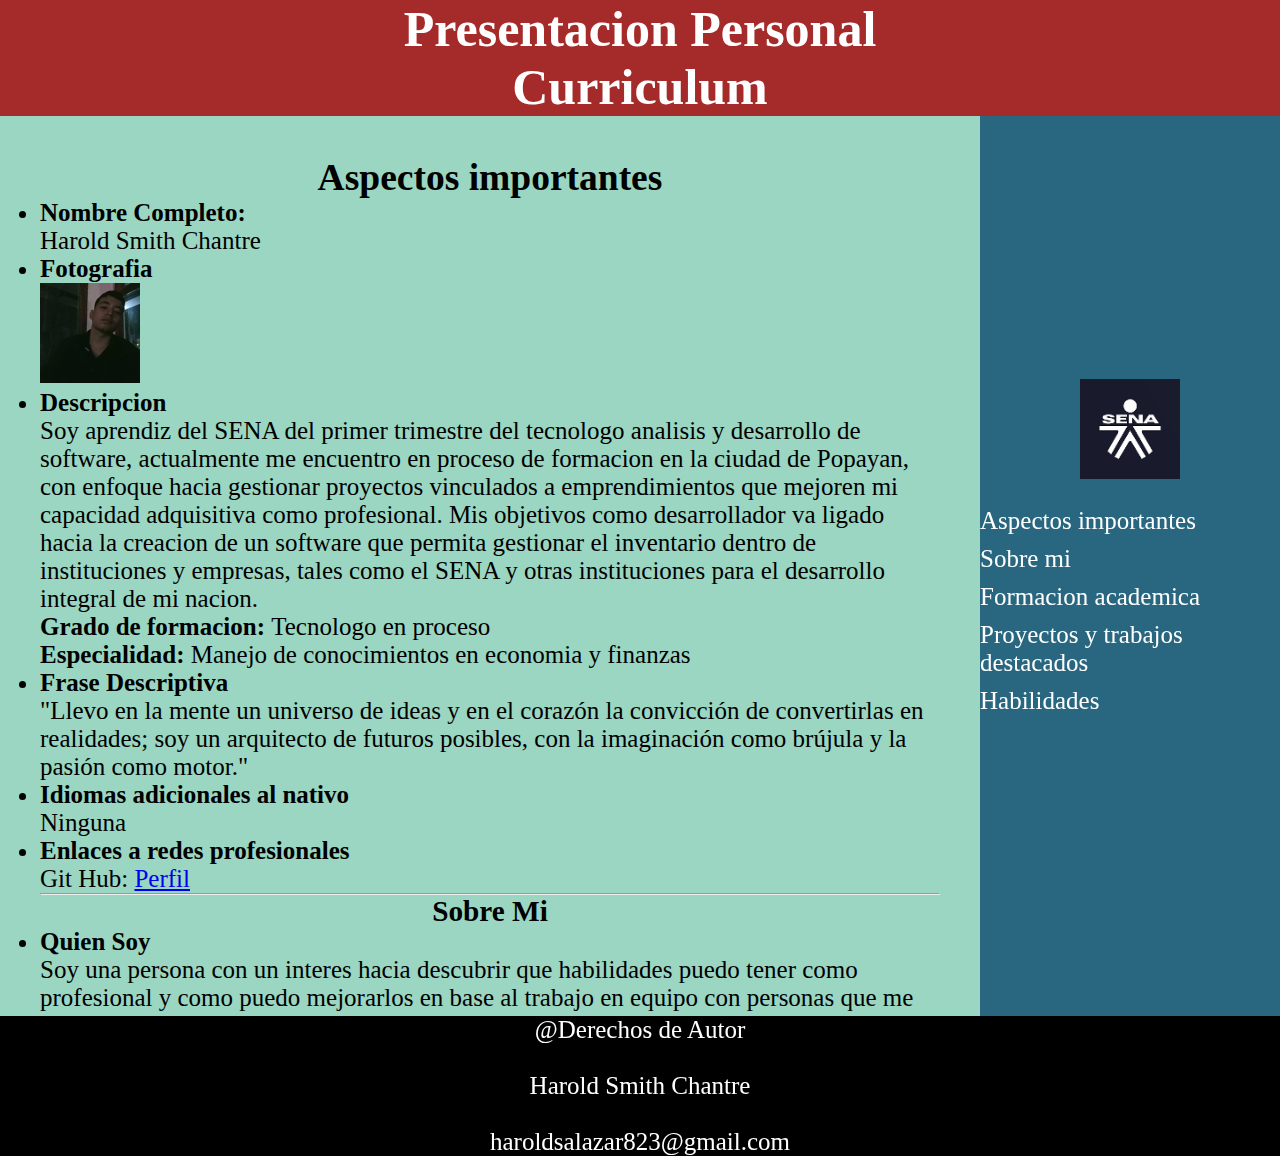
<file: index.html>
<!DOCTYPE html>
<html lang="en">
<head>
    <meta charset="UTF-8">
    <meta name="viewport" content="width=device-width, initial-scale=1.0">
    <title>Pagina de inicio</title>
    <link rel="stylesheet" href="/style.css">
</head>
<header>
    <h1 style="text-align: center;" >Presentacion Personal</h1>
    <h1 style="text-align: center;" >Curriculum</h1>
</header>
<body style="font-family: 'Times New Roman', Times, serif;font-size: 25px;" >
      <div class="contenedor">
        <main class="main01" >
        <h2 style="text-align: center;" id="marcador01" >Aspectos importantes</h2>
            <section>
            <li><b>Nombre Completo:</b></li>
            <p>Harold Smith Chantre</p>
            <li><b>Fotografia</b></li>
            <img src="/imagenes/Harold.jpg" alt="Harold">
            <li><b>Descripcion</b></li>
            <p>Soy aprendiz del SENA del primer trimestre del tecnologo analisis y desarrollo de software, actualmente me encuentro en proceso de formacion en la ciudad de Popayan, con enfoque hacia gestionar proyectos vinculados a emprendimientos que mejoren mi capacidad adquisitiva como profesional. Mis objetivos como desarrollador va ligado hacia la creacion de un software que permita gestionar el inventario dentro de instituciones y empresas, tales como el SENA y otras instituciones para el desarrollo integral de mi nacion.
                <br>
                <li style="list-style: none;" ><b>Grado de formacion: </b>Tecnologo en proceso</li>
                <li style="list-style: none;" ><b>Especialidad:</b> Manejo de conocimientos en economia y finanzas</li>
            </p>
            <li><b>Frase Descriptiva</b></li>
            <p>"Llevo en la mente un universo de ideas y en el corazón la convicción de convertirlas en realidades; soy un arquitecto de futuros posibles, con la imaginación como brújula y la pasión como motor."</p> 
            <li><b>Idiomas adicionales al nativo</b></li>
            <p>Ninguna</p>
            <li><b>Enlaces a redes profesionales</b></li>
             <p>Git Hub: <a href="https://github.com/HaroldTFK19-08">Perfil</a> </p>
            </section>
            <hr>
            <section>
                <h3 style="text-align: center;" id="marcador02" >Sobre Mi</h3>
                <li><b>Quien Soy</b></li>
                <p>Soy una persona con un interes hacia descubrir que habilidades puedo tener como profesional y como puedo mejorarlos en base al trabajo en equipo con personas que me ayuden a crecer como profesional. Soy de nacionalidad colombiana y mi ciudad de origen es la capital del pais, lo cual mi entorno social y geografico permite que mis capacidades sociales sean buenas para trabajar en conjuntos, sin olvidar mis capacidades propias como profesional </p>
                <li><b>Biografia central</b></li>
                <p>Actualmente curso el programa de Análisis y Desarrollo de Software en el SENA, donde he fortalecido mis conocimientos en lógica de programación, diseño web y gestión de bases de datos. Me interesan especialmente los proyectos que combinan creatividad y funcionalidad.</p>
                <li><b>Intereses o areas de enfoque</b></li>
                <p>Me enfoco en el desarrollo web front-end, la creación de interfaces intuitivas y la automatización de procesos mediante programación y el manejo financiero, en especial el manejo del trading y inversiones que me ayudan a crecer economicamente.</p>
                <li><b>Objetivos academicos o profesionales</b></li>
                <p>Mi objetivo es seguir desarrollando mis habilidades técnicas para participar en proyectos reales, adquirir experiencia en empresas de tecnología y eventualmente liderar mis propios desarrollos o emprendimientos digitales.Ademas de siempre capacitarme para algun dia ser mi proprio jefe y ayudar a personas que tengan increibles habilidades para impulsar su ambito profesional</p>
                <li><b>Habilidades blandas y tecnicas</b></li>
                <p>Mis habilidades blandas y tecnicas en los que me especializo son las siguientes: 
                    <ol style="text-align: justify;list-style-position: inside;">
                    <li>Matematicas y manejo de conceptos avanzados en calculo y algebra lineal</li>
                    <li>Logica de programacion</li>
                    <li>Manejo de HTML, CSS, JavaScript, Git, SQL, Canva, Excel.</li>
                    </ol>
                </p>
                <hr>
            </section>
            <section>
                <h3 id="marcador03" style="text-align: center;" >Formacion Academica</h3>
                <li>Institucion educativa</li>
                <p>Colegio Nuestra Señora de Fatima</p>
                <li>Programa de estudios</li>
                 <p>
                <ol class="lista02" >
                    <li>Tecnologo ADSO [en proceso]</li>
                    <li>Bachiller de Colegio</li>
                    <li>Articulacion Sena</li>
                </ol>
                </p>
                <li><b>Certificados</b></li>
                 <p><u>Bachiller basico</u></p>
                 <br>
                 <img src="/imagenes/Bachiller basico.jpg" alt="Bachiller Noveno">
                 <p><u>Bachiller grado once</u></p>
                 <br>
                 <img src="/imagenes/Diploma grado 11.jpg" alt="Bachiller grado once">
            </section>
            <hr>
            <section>
                <h3  id="marcador04"  style="text-align: center;" >Proyectos y trabajos destacados</h3>
                <li>Titulo del proyecto:</li>
                <p>StockMind</p>
                <li>Descripcion</li>
                <p>StockMind es un software de inventario y logística desarrollado como solución para optimizar la gestión de insumos y productos en ambientes formativos del SENA. Permite registrar, controlar y rastrear entradas y salidas de inventario, facilitando una administración eficiente y transparente de los recursos disponibles.</p>
                <li>Herramientas utilizadas</li>
                <p><b>Canva:</b> <a style="text-decoration: none;" href="https://www.canva.com/design/DAGuBW71nrM/rcUkgYARoFWEsu9MLKdnHQ/edit?utm_content=DAGuBW71nrM&utm_campaign=designshare&utm_medium=link2&utm_source=sharebutton">StockMind</a></p>
                <hr>
            </section>
            <section>
                <h3 id="marcador05"  style="text-align: center;" >Habilidades del perfil</h3>
                <br>
                <li><b>Habilidades tecnicas</b></li>
                <br>
                 <ol style="text-align: justify;list-style-position: inside;" >
                    <li>Manejo de HTML y CSS</li>
                    <li>Manejo completo de flowgorithm</li>
                    <li>Manejo de java JDK</li>
                 </ol>
                <li>Habilidades blandas</li>
                <br>
                <ol style="text-align: justify;list-style-position: inside;" >
                    <li>Creativo</li>
                    <li>Liderazgo</li>
                    <li>Pensamiento critico</li>
                    <li>Mayor criterio de decision</li>
                </ol>
            </section>
        </main>
        <aside class="lista" style="display: flex;flex-direction: column;" >
            <img style="display: block;width: 100px;height: 100px;" src="/imagenes/sena.png" alt="Sena">
            <br>
            <ul style="list-style-type: none;">
                <li style="color:white;margin-bottom: 10px;" ><a style="text-decoration: none;color: white;" href="#marcador01">Aspectos importantes</a></li>
                <li style="color:white;margin-bottom: 10px;" ><a style="text-decoration: none;color: white;" href="#marcador02">Sobre mi</a></li>
                <li style="color: white;margin-bottom: 10px;" ><a style="text-decoration: none;color: white;"  href="#marcador03">Formacion academica</a></li>
                <li style="color: white;margin-bottom: 10px;" ><a style="text-decoration: none;color: white;" href="#marcador04">Proyectos y trabajos destacados</a></li>
                <li style="color: white;margin-bottom: 10px;" ><a style="text-decoration: none;color: white; " href="#marcador05">Habilidades</a></li>
            </ul>
            <br>
        </aside>
      </div>
</body>
<footer class="footer01" style="text-align: center;background-color: black;" >
    <p style="color: white;">@Derechos de Autor</p>
    <br>
    <p style="color: white;" >Harold Smith Chantre</p>
    <br>
    <p style="color: white;" >haroldsalazar823@gmail.com</p>
</footer>
</html>
</file>
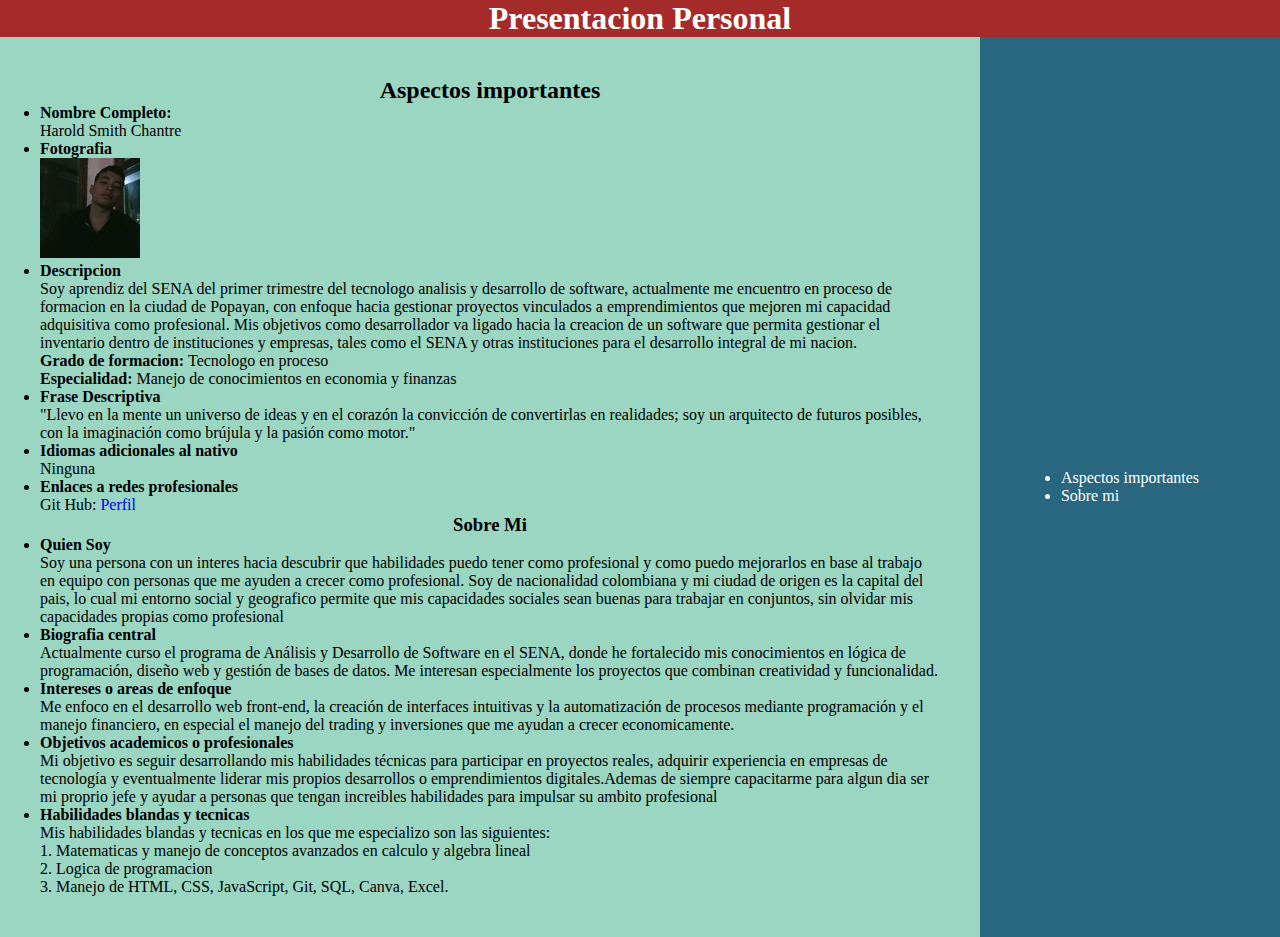
<file: contactos.html>
<!DOCTYPE html>
<html lang="en">
<head>
    <meta charset="UTF-8">
    <meta name="viewport" content="width=device-width, initial-scale=1.0">
    <title>Pagina de inicio</title>
    <link rel="stylesheet" href="/style.css">
</head>
<header>
    <h1 style="text-align: center;" >Presentacion Personal</h1>
</header>
<body>
      <div class="contenedor">
        <main class="main01" >
        <h2 style="text-align: center;" id="marcador01" >Aspectos importantes</h2>
            <section>
            <li><b>Nombre Completo:</b></li>
            <p>Harold Smith Chantre</p>
            <li><b>Fotografia</b></li>
            <img src="/imagenes/Harold.jpg" alt="Harold">
            <li><b>Descripcion</b></li>
            <p>Soy aprendiz del SENA del primer trimestre del tecnologo analisis y desarrollo de software, actualmente me encuentro en proceso de formacion en la ciudad de Popayan, con enfoque hacia gestionar proyectos vinculados a emprendimientos que mejoren mi capacidad adquisitiva como profesional. Mis objetivos como desarrollador va ligado hacia la creacion de un software que permita gestionar el inventario dentro de instituciones y empresas, tales como el SENA y otras instituciones para el desarrollo integral de mi nacion.
                <br>
                <li style="list-style: none;" ><b>Grado de formacion: </b>Tecnologo en proceso</li>
                <li style="list-style: none;" ><b>Especialidad:</b> Manejo de conocimientos en economia y finanzas</li>
            </p>
            <li><b>Frase Descriptiva</b></li>
            <p>"Llevo en la mente un universo de ideas y en el corazón la convicción de convertirlas en realidades; soy un arquitecto de futuros posibles, con la imaginación como brújula y la pasión como motor."</p> 
            <li><b>Idiomas adicionales al nativo</b></li>
            <p>Ninguna</p>
            <li><b>Enlaces a redes profesionales</b></li>
             <p>Git Hub: <a style="text-decoration: none;" href="https://github.com/HaroldTFK19-08">Perfil</a> </p>
            </section>
            <section>
                <h3 style="text-align: center;" id="marcador02" >Sobre Mi</h3>
                <li><b>Quien Soy</b></li>
                <p>Soy una persona con un interes hacia descubrir que habilidades puedo tener como profesional y como puedo mejorarlos en base al trabajo en equipo con personas que me ayuden a crecer como profesional. Soy de nacionalidad colombiana y mi ciudad de origen es la capital del pais, lo cual mi entorno social y geografico permite que mis capacidades sociales sean buenas para trabajar en conjuntos, sin olvidar mis capacidades propias como profesional </p>
                <li><b>Biografia central</b></li>
                <p>Actualmente curso el programa de Análisis y Desarrollo de Software en el SENA, donde he fortalecido mis conocimientos en lógica de programación, diseño web y gestión de bases de datos. Me interesan especialmente los proyectos que combinan creatividad y funcionalidad.</p>
                <li><b>Intereses o areas de enfoque</b></li>
                <p>Me enfoco en el desarrollo web front-end, la creación de interfaces intuitivas y la automatización de procesos mediante programación y el manejo financiero, en especial el manejo del trading y inversiones que me ayudan a crecer economicamente.</p>
                <li><b>Objetivos academicos o profesionales</b></li>
                <p>Mi objetivo es seguir desarrollando mis habilidades técnicas para participar en proyectos reales, adquirir experiencia en empresas de tecnología y eventualmente liderar mis propios desarrollos o emprendimientos digitales.Ademas de siempre capacitarme para algun dia ser mi proprio jefe y ayudar a personas que tengan increibles habilidades para impulsar su ambito profesional</p>
                <li><b>Habilidades blandas y tecnicas</b></li>
                <p>Mis habilidades blandas y tecnicas en los que me especializo son las siguientes: 
                    <ol class="lista02">
                    <li>Matematicas y manejo de conceptos avanzados en calculo y algebra lineal</li>
                    <li>Logica de programacion</li>
                    <li>Manejo de HTML, CSS, JavaScript, Git, SQL, Canva, Excel.</li>
                    </ol>
                </p>
            </section>
        </main>
        <aside class="lista" >
            <ul>
                <li style="color:white;" ><a style="text-decoration: none;color: white;" href="#marcador01">Aspectos importantes</a></li>
                <li style="color:white;" ><a style="text-decoration: none;color: white;" href="#marcador02">Sobre mi</a></li>
            </ul>
        </aside>
      </div>
</body>
</html>
</file>
<file: style.css>
*{
    padding: 0;
    margin: 0;
    box-sizing: border-box;
}
img{
    width: 100px;
    height: 100px;
}
.contenedor{
    height: 100vh;
    display: flex;
}
header{
    color: white;
    background-color: brown;
}
.lista{
    flex: 1;
    background-color: rgb(40, 103, 127);
    color: white;
    display: flex;
    align-items: center;
    justify-content: center;
}
.main01{
    flex: 3;
    padding: 40px;
    background-color: rgb(154, 214, 194);
    overflow-y: auto;
}
.lista02{
    list-style-position: inside;
    text-align: left;
}
</file>
